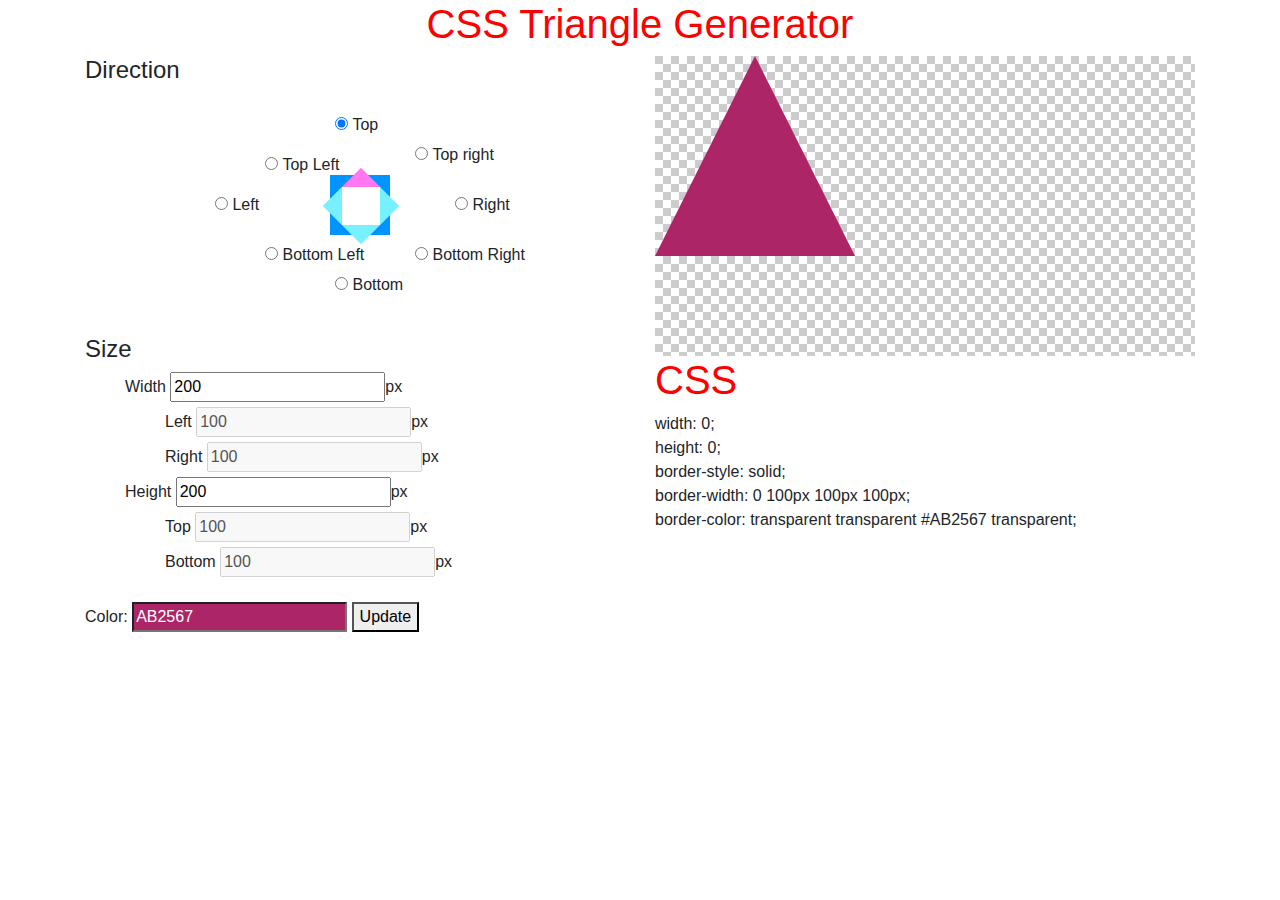
<file: index.html>
<!doctype html>
<html>
<head>
<meta charset="utf-8">
<title>Arrow Generator</title>
<link rel="stylesheet" href="https://maxcdn.bootstrapcdn.com/bootstrap/4.1.0/css/bootstrap.min.css">
<link rel="stylesheet" href="style.css">

</head>
<body>
<div class="container">
  <div class="row">
	<div class="col-xl-12  text-center">
		<h1>CSS Triangle Generator</h1>
	</div>
  </div>
  <div class="row">
	<div class="col-xl-6">
		<div class="dir">
			<h4>Direction</h4>
		</div>
		<div class="arrow-direction">
			<ul class="directions" id="directions1">
				<li>
					<input type="radio" name="direction" id="direction-top" value="top" checked>
					<label for="direction-top">Top</label>
				</li>
				<li>
					<input type="radio" name="direction" id="direction-right" value="right">
					<label for="direction-right">Right</label>
				</li>
				<li>
					<input type="radio" name="direction" id="direction-bottom" value="bottom">
					<label for="direction-bottom">Bottom</label>
				</li>
				<li>
					<input type="radio" name="direction" id="direction-left" value="left">
					<label for="direction-left">Left</label>
				</li>
			</ul>
			<ul class="directions" id="directions2">
				<li>
					<input type="radio" name="direction" id="direction-topRight" value="topRight">
					<label for="direction-topRight">Top right</label>
				</li>
							<li>
					<input type="radio" name="direction" id="direction-bottomRight" value="bottomRight">
					<label for="direction-bottomRight">Bottom Right</label>
				</li>
				<li>
					<input type="radio" name="direction" id="direction-bottomLeft" value="bottomLeft">
					<label for="direction-bottomLeft">Bottom Left</label>
				</li>
				<li>
					<input type="radio" name="direction" id="direction-topLeft" value="topLeft">
					<label for="direction-topLeft">Top Left</label>
				</li>
			</ul>
			<div id="triangleDirection" class="selected-top">
				<div class="corners">
					<label for="direction-topRight" class="triangle topRight"></label>
					<label for="direction-bottomRight" class="triangle bottomRight"></label>
					<label for="direction-bottomLeft" class="triangle bottomLeft"></label>
					<label for="direction-topLeft" class="triangle topLeft"></label>
				</div>
				<div class="corners rotate-45">
					<label for="direction-top" class="triangle top"></label>
					<label for="direction-bottom" class="triangle bottom"></label>
					<label for="direction-right" class="triangle right"></label>
					<label for="direction-left" class="triangle left"></label>
				</div>
				<div role="img" id="centerFill"></div>
			</div>
		</div>
		<div class="sizing">
			<div class="dir">
				<h4>Size</h4>
			</div>
			<ul>
			<li>
				<label for="width">Width</label>
				<input name="width" id="width" value="200" type="number">px
				<ul>
					<li>
						<label for="width-left">Left</label>
						<input name="width-left" id="width-left" value="100" type="number" disabled>px
					</li>
					<li>
						<label for="width-right">Right</label>
						<input name="width-right" id="width-right" value="100" type="number" disabled>px
					</li>
				</ul>
			</li>
			<li>
				<label for="height">Height</label>
				<input name="height" id="height" value="200" type="number">px
				<ul>
					<li>
						<label for="height-top">Top</label>
						<input name="height-top" id="height-top" value="100" type="number" disabled>px
					</li>
					<li>
						<label for="height-bottom">Bottom</label>
						<input name="height-bottom" id="height-bottom" value="100" type="number" disabled>px
					</li>
				</ul>
			</li>
			</ul>
			
		</div>
		<div class="color">
			Color: <input class="jscolor" value="ab2567" id="colorCode">
			<button type="button" id="update">Update</button>
		</div>
	</div>
	<div class="col-xl-6">
		<div id="triangleOutput">
			<div id="triangle" style="border-color: transparent transparent #AB2567 transparent; border-width: 0px 100px 200px 100px;"></div>
		</div>
		<div id="cssOutput">
			<h1>CSS</h1>
			<div class="details">
				<div>width: 0;</div>
				<div>height: 0;</div>
				<div>border-style: solid;</div>
				<div class="disp-borderWidth">border-width: 0 100px 100px 100px;</div>
				<div class="disp-border">border-color: transparent transparent <span id='colorC'>#AB2567</span> transparent;</div>
			</div>
		</div>
	</div>
  </div>
</div>

<script src="https://ajax.googleapis.com/ajax/libs/jquery/3.3.1/jquery.min.js"></script>
<script src="https://maxcdn.bootstrapcdn.com/bootstrap/4.1.0/js/bootstrap.min.js"></script>
<script src="jscolor.js"></script>
<script>
$(document).ready(function(){
	var chTri = $('#triangle');
	var generatorFunction = {
		widthCalc : function(element){
			var value = $(element).val();
			 return value;
		},
		colorTri: function(){
			var Bcolr = $('#colorC');
			var col = $('#colorCode').val();
			var res = col.replace(col, "#"+ col);
			Bcolr.text(res);
			return res;
		},
		
		textDisp: function(){
				var str =  chTri.attr('style');
				var res = str.split(";");
				$('.disp-borderWidth').text(res[0] + ";");
				$('.disp-border').text(res[1] + ";");
		},
		
		selection : function (element){
		var getChk = $(element).attr('value');
		var triDir = $('#triangleDirection');
		
		triDir.removeAttr('class').attr('class', 'selected-'+ getChk);
		switch(getChk){
			case  'top':{
				chTri.removeAttr('style').attr('style', 'border-width: 0px '+ generatorFunction.widthCalc($('#width'))/2 +'px '+ generatorFunction.widthCalc($('#height')) +'px ' + generatorFunction.widthCalc($('#width'))/2 +'px ;border-color: transparent transparent '+ generatorFunction.colorTri() +' transparent;');
				generatorFunction.textDisp();
			break;
			}
			case  'topRight':{
				chTri.removeAttr('style').attr('style', 'border-width: 0px '+ generatorFunction.widthCalc($('#width')) +'px '+ generatorFunction.widthCalc($('#width')) +'px 0px;border-color: transparent '+ generatorFunction.colorTri() + ' transparent transparent;');
				generatorFunction.textDisp();
			break;
			}
			case  'right':{
				chTri.removeAttr('style').attr('style', 'border-width: '+ generatorFunction.widthCalc($('#width'))/2 +'px 0px '+ generatorFunction.widthCalc($('#width'))/2 +'px '+ generatorFunction.widthCalc($('#width')) +'px;border-color: transparent transparent transparent '+ generatorFunction.colorTri() + ';');
				generatorFunction.textDisp();
			break;
			}
			case  'bottomRight':{
				chTri.removeAttr('style').attr('style', 'border-width: 0px 0px '+ generatorFunction.widthCalc($('#width')) +'px '+ generatorFunction.widthCalc($('#width')) +'px ;border-color: transparent transparent '+ generatorFunction.colorTri() + ' transparent;');
				generatorFunction.textDisp();
			break;
			}
			case  'bottom':{
				chTri.removeAttr('style').attr('style', 'border-width: '+ generatorFunction.widthCalc($('#width')) +'px '+ generatorFunction.widthCalc($('#width'))/2 +'px 0px '+ generatorFunction.widthCalc($('#width'))/2 +'px;border-color:  '+ generatorFunction.colorTri() + ' transparent transparent transparent;');
				generatorFunction.textDisp();
			break;
			}
			case  'bottomLeft':{
				chTri.removeAttr('style').attr('style', 'border-width: '+ generatorFunction.widthCalc($('#width')) +'px 0px 0px '+ generatorFunction.widthCalc($('#width')) +'px;border-color: transparent transparent transparent '+ generatorFunction.colorTri() + ';');
				generatorFunction.textDisp();
			break;
			}
			case  'left':{
				chTri.removeAttr('style').attr('style', 'border-width: '+ generatorFunction.widthCalc($('#width'))/2 +'px '+ generatorFunction.widthCalc($('#width')) +'px '+ generatorFunction.widthCalc($('#width'))/2 +'px 0px;border-color: transparent '+ generatorFunction.colorTri() + ' transparent transparent;');
				generatorFunction.textDisp();
			break;
			}
			case  'topLeft':{
				chTri.removeAttr('style').attr('style', 'border-width: '+ generatorFunction.widthCalc($('#width')) +'px '+ generatorFunction.widthCalc($('#width')) +'px 0px 0px;border-color:  '+ generatorFunction.colorTri() + ' transparent transparent transparent;');
				generatorFunction.textDisp();
			break;
			}
		
		}
	}
	
	}	
	$('[name="direction"]').on('click', function(){
		generatorFunction.selection($(this));
	})
	$('#update').on('click', function(){
		generatorFunction.colorTri();
		generatorFunction.selection($('[name="direction"]:checked'));
	})
	$('[type="number"]').on('input', function(){
		generatorFunction.selection($('[name="direction"]:checked'));
		$('#width-left, #width-right').val(generatorFunction.widthCalc($('#width'))/2);
		$('#height-top, #height-bottom').val(generatorFunction.widthCalc($('#height'))/2);
	});
	$('.jscolor').on('change keyup', function(){
		$('#update').trigger('click');
	})
});
</script>
</body>
</html>
</file>
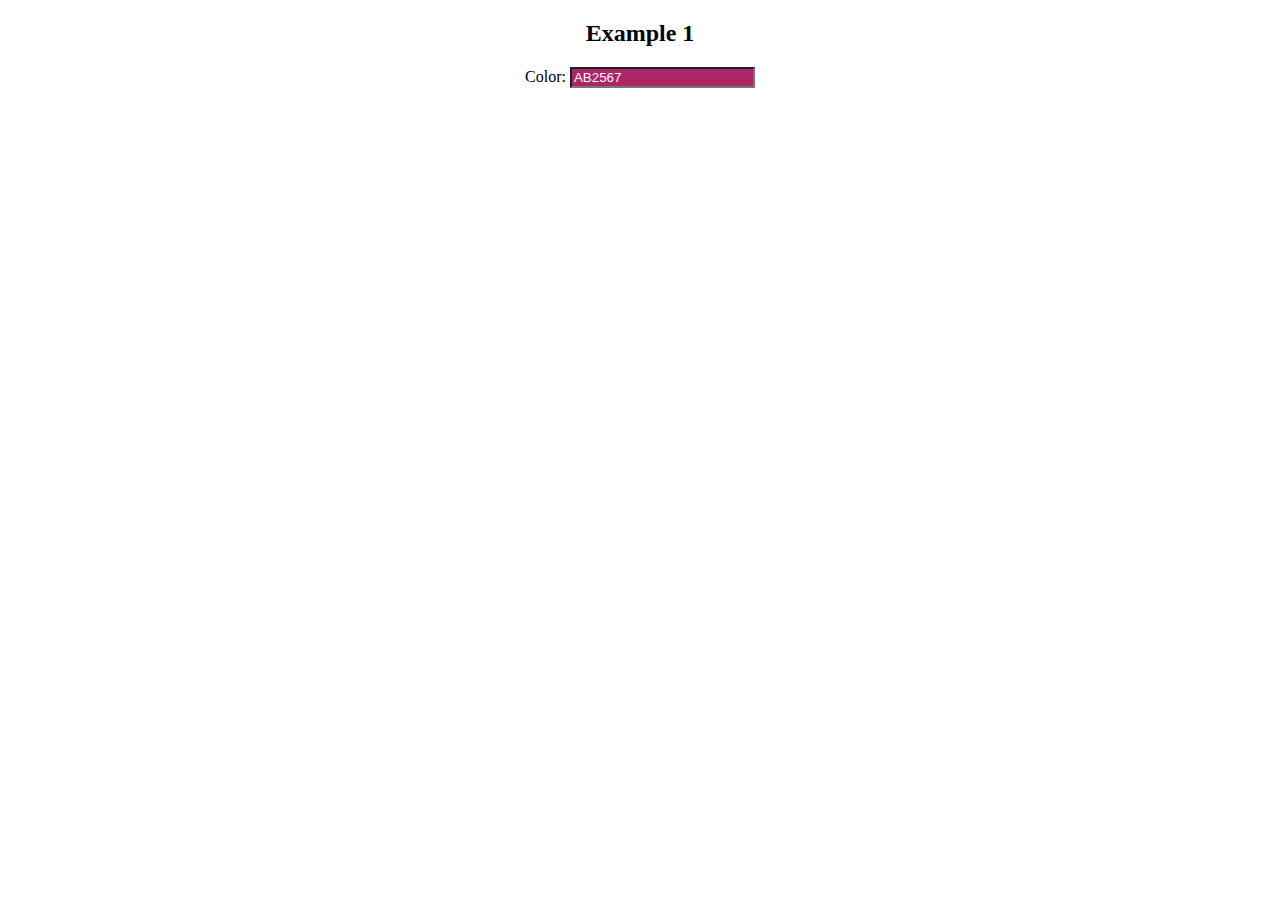
<file: jscolor-example.html>
<!DOCTYPE html>
<html>
<head>
	<title>jscolor Example</title>
</head>
<body style="text-align:center;">



	<script src="jscolor.js"></script>



	<h2>Example 1</h2>
	Color: <input class="jscolor" value="ab2567">



	

	






</body>
</html>
</file>
<file: style.css>
h1{color:red;}
.dir{margin-bottom:0px;}
.arrow-direction{position:relative;}
ul.directions {
    list-style: none;
    margin: 0;
}
ul.directions li{position:absolute;}
ul#directions1 li:nth-child(1){
	top: 20px;
    left: 250px;
}
ul#directions1 li:nth-child(2){
	top: 100px;
    left: 370px;
}
ul#directions1 li:nth-child(3){
	top: 180px;
    left: 250px;
}
ul#directions1 li:nth-child(4){
	top: 100px;
    left: 130px;
}
ul#directions2 li:nth-child(1){
	top: 50px;
    left: 330px;
}
ul#directions2 li:nth-child(2){
	top: 150px;
    left: 330px;
}
ul#directions2 li:nth-child(3){
	top: 150px;
    left: 180px;
}
ul#directions2 li:nth-child(4){
	top: 60px;
    left: 180px;
}

#triangleDirection {
    display: block;
    clear: both;
    position: absolute;
    width: 70px;
    height: 45px;
	left:245px;
	top:82px;
}
.corners {
    position: absolute;
    top: 0;
    left: 0;
    width: 60px;
    height: 60px;
}
.corners.rotate-45 {
    width: 54px;
    height: 54px;
    margin: 4px 0 0 4px;
    -webkit-transform: rotate(-45deg);
    -moz-transform: rotate(-45deg);
    -ms-transform: rotate(-45deg);
    -o-transform: rotate(-45deg);
    transform: rotate(-45deg);
}

.corners .topRight, .corners .top {
    top: 0;
    right: 0;
}
.corners .bottomRight, .corners .right {
    bottom: 0;
    right: 0;
}
.corners .bottomLeft, .corners .bottom {
    bottom: 0;
    left: 0;
}
.corners .topLeft, .corners .left {
    top: 0;
    left: 0;
}
.corners > label {
    position: absolute;
    width: 30px;
    height: 30px;
    background: #0094FF;
    cursor: pointer;
	margin:0;
}
.corners.rotate-45 > label {
    width: 27px;
    height: 27px;
    background: #77F1FF;
	margin:0;
}
.corners .topRight, .corners .top {
    top: 0;
    right: 0;
}
.corners .bottomLeft, .corners .bottom {
    bottom: 0;
    left: 0;
}
.corners .bottomRight, .corners .right {
    bottom: 0;
    right: 0;
}
.corners .topLeft, .corners .left {
    top: 0;
    left: 0;
}
#centerFill {
    position: absolute;
    top: 12px;
    left: 12px;
    width: 38px;
    height: 38px;
    background: #fff;
}
#triangleOutput {
    display: block;
    height: 300px;
    width: 100%;
    background: url(transparent.png) 0 0 repeat;
}
.corners > label:hover {
    background: #FF77F1;
}
#triangle {
    -moz-transition: .3s;
    -ms-transition: .3s;
    -o-transition: .3s;
    transition: .3s;
    border-style: solid;
    width: 0px;
    height: 0px;
    line-height: 0px;
    border-width: 0px 100px 100px 100px;
    border-color: transparent transparent #AB2567 transparent;
    _border-color: #000 #000 #AB2567 #000;
    _filter: progid:DXImageTransform.Microsoft.Chroma(color='#000000');
}
.sizing{margin-top:250px;}
.sizing ul{margin:0;list-style:none;}
.sizing li{clear:both;}
.color{margin-top:20px;}
#cssOutput {
    display: block;
    width: 100%;
    height: 150px;
    background: #fff;
    position: relative;
}
.selected-top .triangle.top, .selected-bottom .triangle.bottom, .selected-left .triangle.left, .selected-right .triangle.right, .selected-topRight .triangle.topRight, .selected-bottomRight .triangle.bottomRight, .selected-bottomLeft .triangle.bottomLeft, .selected-topLeft .triangle.topLeft {
    background: #FF77F1;
}
</file>
